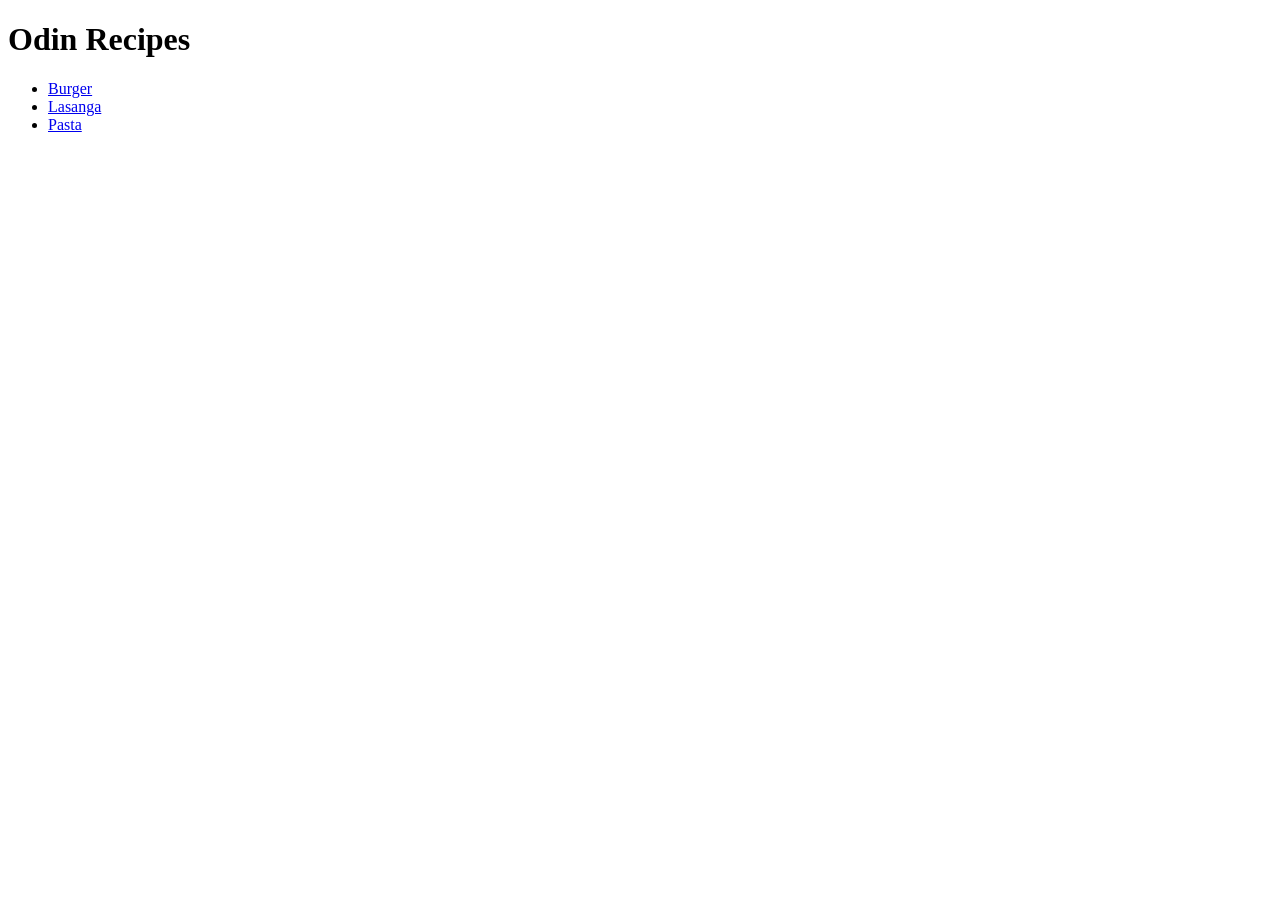
<file: index.html>
<!DOCTYPE html>
<html lang="en">
<head>
    <meta charset="UTF-8">
    <meta name="viewport" content="width=device-width, initial-scale=1.0">
    <title>odin-recipes-Ammar</title>
</head>
<body>
    <h1>Odin Recipes</h1>
<ul>
    <li><a href="recipes/burger.html">Burger</a></li>
    <li><a href="recipes/lasanga.html">Lasanga</a></li>
   <li><a href="recipes/pasta.html">Pasta</a></li>
 </ul>  
</body>
</html>
</file>
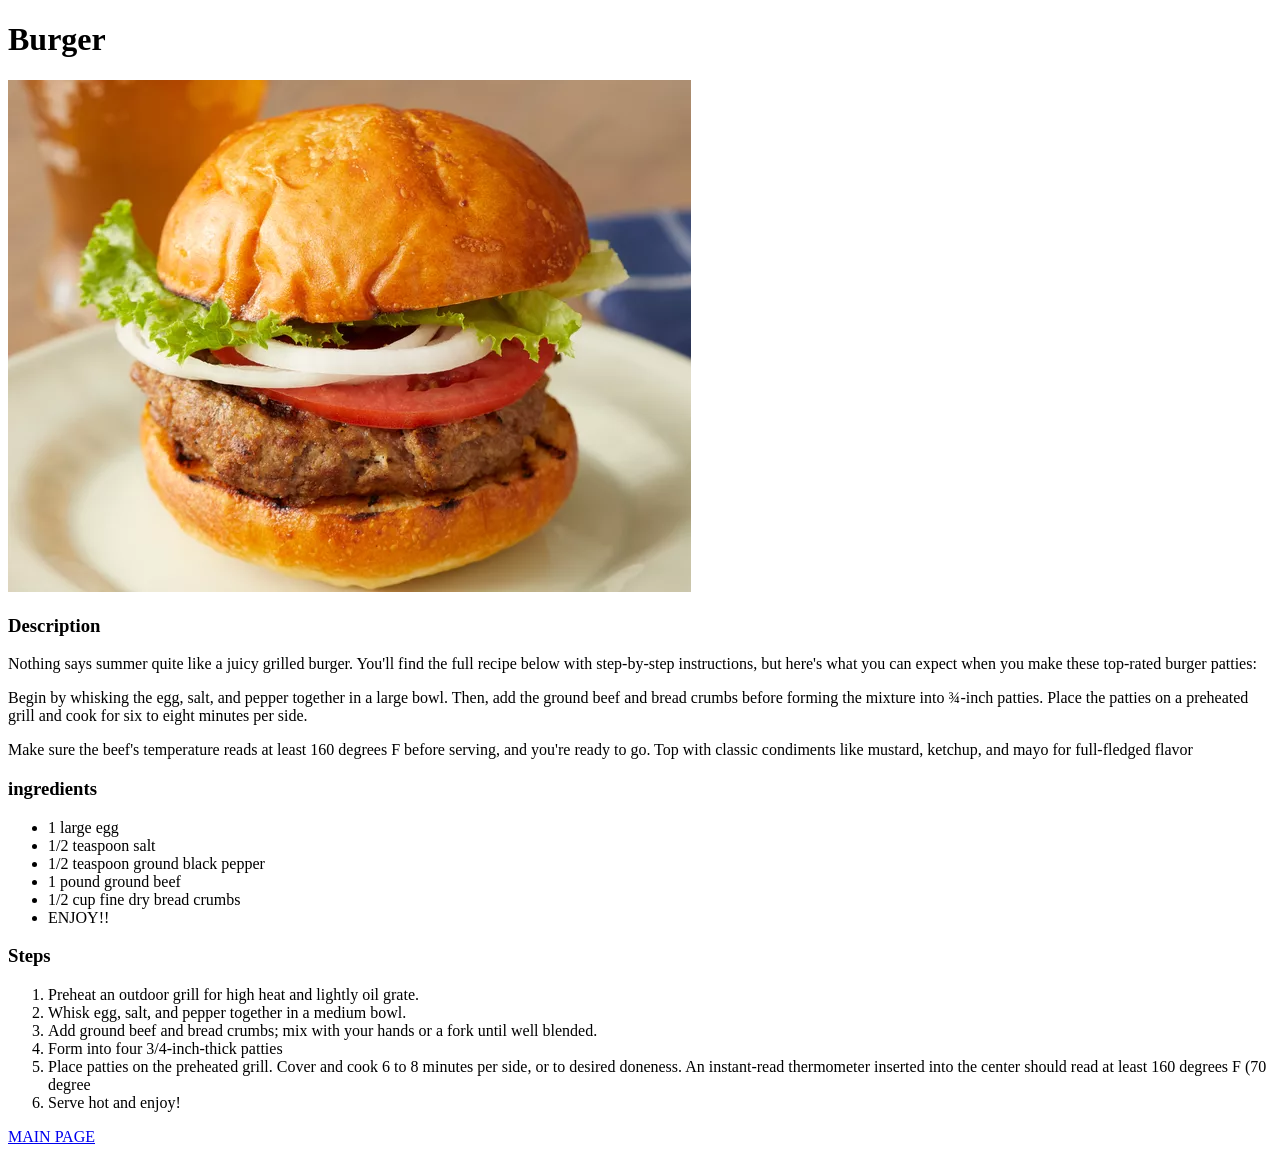
<file: recipes/burger.html>
<!DOCTYPE html>
<html lang="en">
<head>
    <meta charset="UTF-8">
    <meta name="viewport" content="width=device-width, initial-scale=1.0">
    <title>Burger</title>
</head>
<body>
    <h1>Burger</h1>
    <img src="../images/burger.webp" alt="Simple burger">

    <h3>Description</h3>

    <p>Nothing says summer quite like a juicy grilled burger. You'll find the full recipe below with step-by-step instructions, but here's what you can expect when you make these top-rated burger patties:<br></p>
    <p>Begin by whisking the egg, salt, and pepper together in a large bowl. Then, add the ground beef and bread crumbs before forming the mixture into ¾-inch patties. Place the patties on a preheated grill and cook for six to eight minutes per side.<br></p>
    <p>Make sure the beef's temperature reads at least 160 degrees F before serving, and you're ready to go. Top with classic condiments like mustard, ketchup, and mayo for full-fledged flavor</p>
<h3>ingredients</h3>
<ul>
    <li>1 large egg</li>
    <li>1/2 teaspoon salt</li>
    <li>1/2 teaspoon ground black pepper</li>
    <li>1 pound ground beef</li>
    <li>1/2 cup fine dry bread crumbs</li>
    <li>ENJOY!!</li>
</ul>
<h3>Steps</h3>
    <ol>
     <li>Preheat an outdoor grill for high heat and lightly oil grate.</li>
     <li>Whisk egg, salt, and pepper together in a medium bowl.</li>   
     <li>Add ground beef and bread crumbs; mix with your hands or a fork until well blended.</li>  
     <li>Form into four 3/4-inch-thick patties</li> 
     <li>Place patties on the preheated grill. Cover and cook 6 to 8 minutes per side, or to desired doneness. An instant-read thermometer inserted into the center should read at least 160 degrees F (70 degree</li>
     <li>Serve hot and enjoy!</li>   
    </ol>
</body>
<footer><a href="../index.html">MAIN PAGE</a></footer>
</html>
</file>
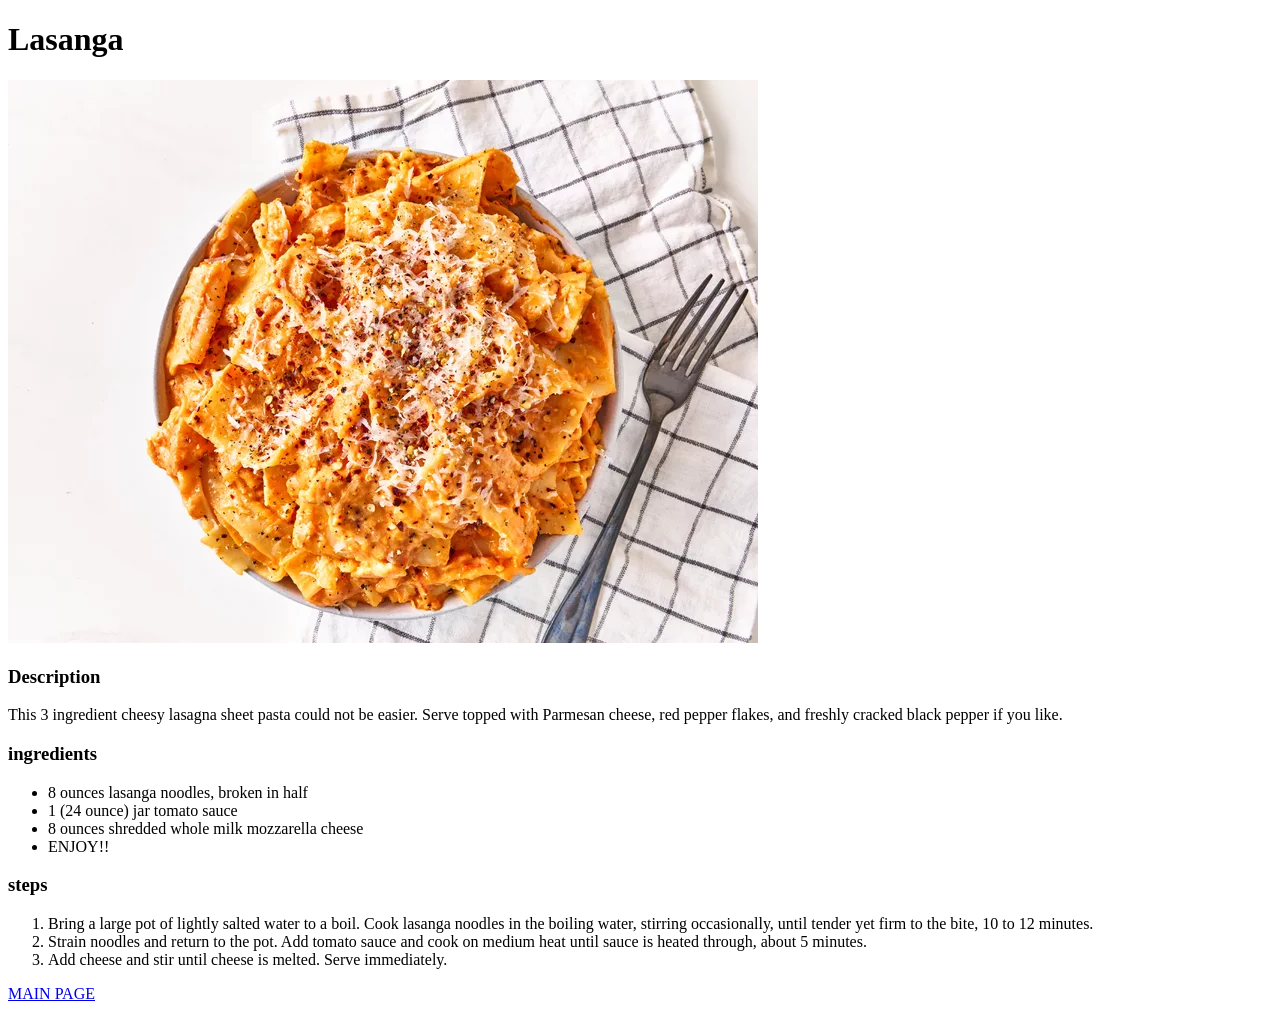
<file: recipes/lasanga.html>
<!DOCTYPE html>
<html lang="en">
<head>
    <meta charset="UTF-8">
    <meta name="viewport" content="width=device-width, initial-scale=1.0">
    <title>Lasanga</title>
</head>
<body>
    <h1>Lasanga</h1>
    <img src="../images/lasanga.webp" alt="lasanga">
    <h3>Description</h3>
    <p>This 3 ingredient cheesy lasagna sheet pasta could not be easier. Serve topped with Parmesan cheese, red pepper flakes, and freshly cracked black pepper if you like.</p>
<h3>ingredients</h3>    
<ul>
<li>8 ounces lasanga noodles, broken in half</li>
<li>1 (24 ounce) jar tomato sauce</li>
<li>8 ounces shredded whole milk mozzarella cheese</li>
<li>ENJOY!!</li>
</ul>

<h3>steps</h3>
    <ol>
<li>Bring a large pot of lightly salted water to a boil. Cook lasanga noodles in the boiling water, stirring occasionally, until tender yet firm to the bite, 10 to 12 minutes.</li>
<li>Strain noodles and return to the pot. Add tomato sauce and cook on medium heat until sauce is heated through, about 5 minutes. </li>
<li>Add cheese and stir until cheese is melted. Serve immediately.</li>
    </ol>

</body>
<footer><a href="../index.html">MAIN PAGE</a></footer>
</html>
</file>
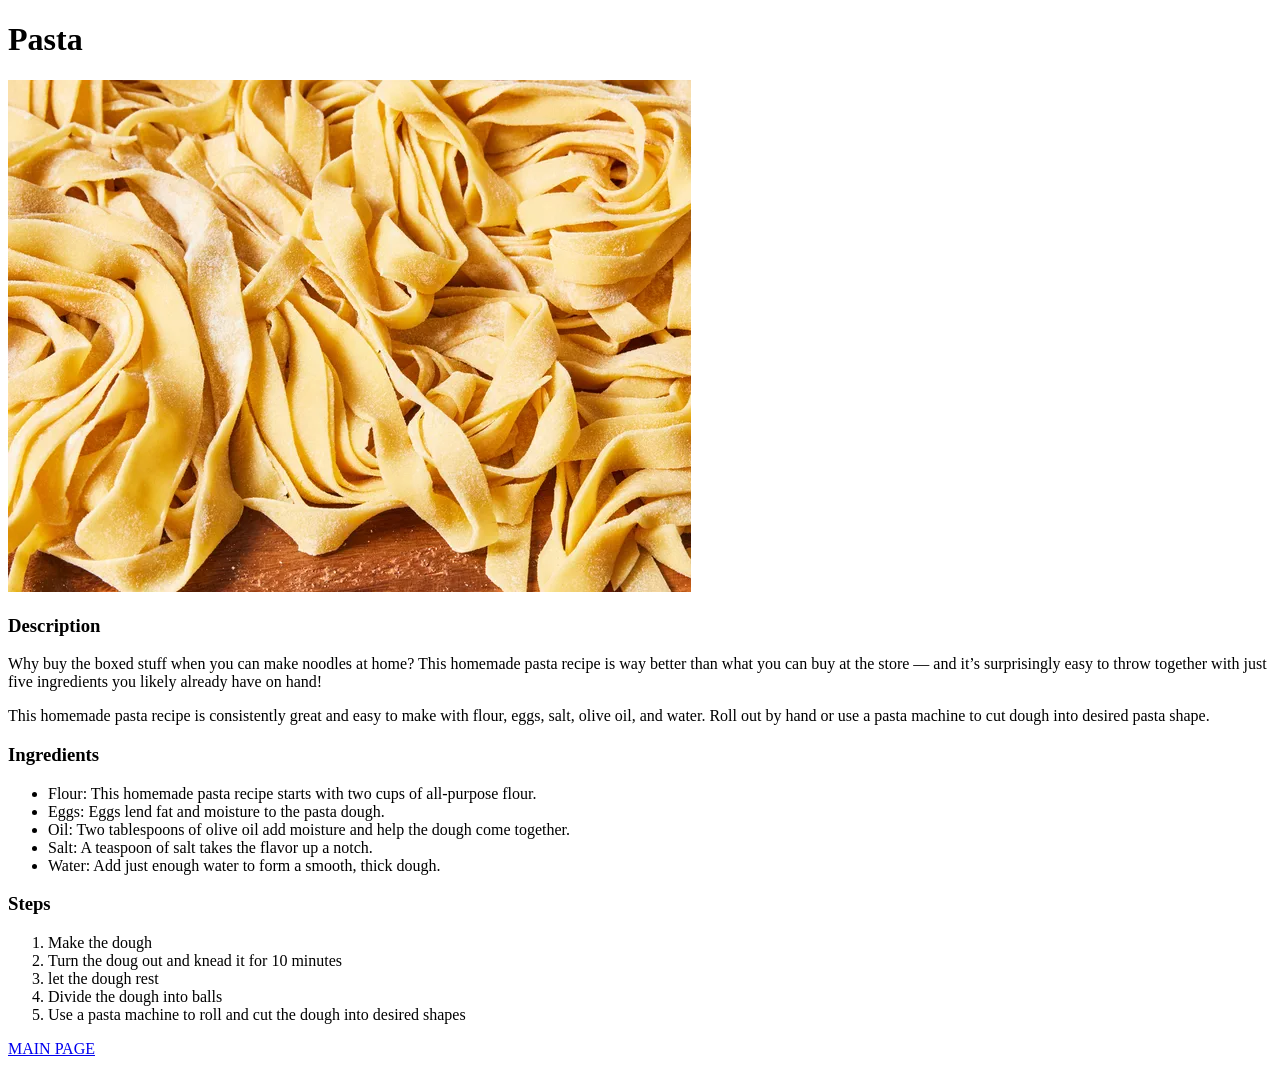
<file: recipes/pasta.html>
<!DOCTYPE html>
<html lang="en">
<head>
    <meta charset="UTF-8">
    <meta name="viewport" content="width=device-width, initial-scale=1.0">
    <title>Pasta</title>
</head>
<body>
    <h1>Pasta</h1>
    <img src="../images/pasta.webp" alt="basic pasta">
   <h3>Description</h3>
   <p>Why buy the boxed stuff when you can make noodles at home? This homemade pasta recipe is way better than what you can buy at the store — and it’s surprisingly easy to throw together with just five ingredients you likely already have on hand!<br></p>
   <p>This homemade pasta recipe is consistently great and easy to make with flour, eggs, salt, olive oil, and water. Roll out by hand or use a pasta machine to cut dough into desired pasta shape.</p>

   <h3>Ingredients</h3>
   <ul>
    <li>Flour: This homemade pasta recipe starts with two cups of all-purpose flour. </li>
    <li>Eggs: Eggs lend fat and moisture to the pasta dough.</li>
    <li>Oil: Two tablespoons of olive oil add moisture and help the dough come together.</li>
    <li>Salt: A teaspoon of salt takes the flavor up a notch.</li> 
    <li>Water: Add just enough water to form a smooth, thick dough.</li>
   </ul>
   
   <h3>Steps</h3>
   <ol>
    <li>Make the dough</li>
    <li>Turn the doug out and knead it for 10 minutes</li>
    <li>let the dough rest</li>
    <li>Divide the dough into balls</li>
    <li>Use a pasta machine to roll and cut the dough into desired shapes</li>
   </ol>


</body>
<footer><a href="../index.html">MAIN PAGE</a></footer>
</html>
</file>
